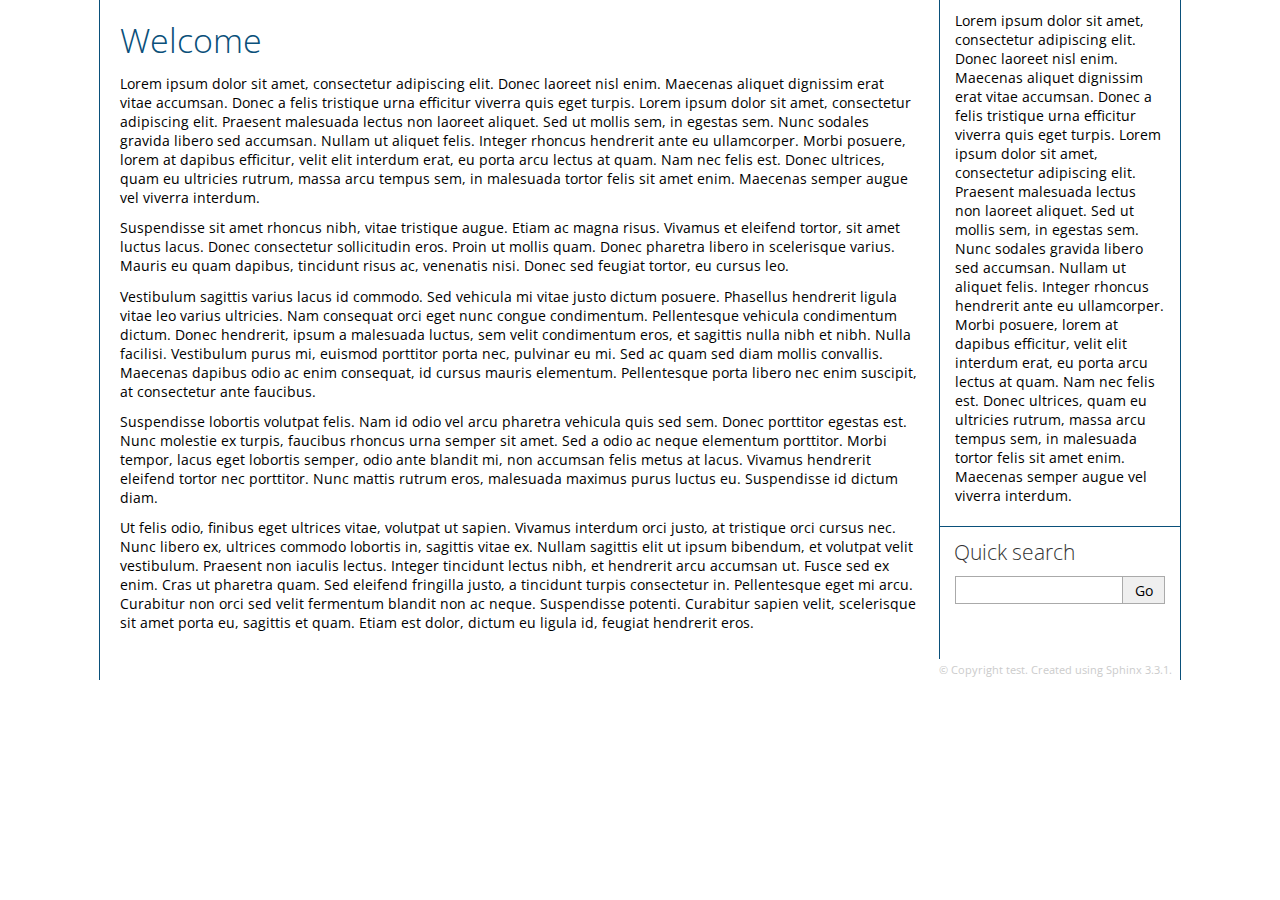
<file: docs/_build/html/index.html>
<!DOCTYPE html>

<html>
  <head>
    <meta charset="utf-8" />
    <meta name="viewport" content="width=device-width, initial-scale=1.0" />
    <title>Overview &#8212; test 1.0 documentation</title>
    <link rel="stylesheet" href="_static/pygments.css" type="text/css" />
    <link rel="stylesheet" href="_static/sphinx13b.css" type="text/css" />
    <script id="documentation_options" data-url_root="./" src="_static/documentation_options.js"></script>
    <script src="_static/jquery.js"></script>
    <script src="_static/underscore.js"></script>
    <script src="_static/doctools.js"></script>
    <script src="_static/language_data.js"></script>
    <link rel="index" title="Index" href="genindex.html" />
    <link rel="search" title="Search" href="search.html" />
<link href='https://fonts.googleapis.com/css?family=Open+Sans:300,400,700'
      rel='stylesheet' type='text/css' />

 



<style type="text/css">
.related { display: none; }
</style>



<script>
$(window).scroll(function() {
    var sb = $('.sphinxsidebarwrapper');
    var win = $(window);
    var sbh = sb.height();
    var offset = $('.sphinxsidebar').position()['top'];
    var wintop = win.scrollTop();
    var winbot = wintop + win.innerHeight();
    var curtop = sb.position()['top'];
    var curbot = curtop + sbh;
    if (sbh < win.innerHeight()) {
        sb.css('top', $u.min([$u.max([0, wintop - offset - 10]),
        $(document).height() - sbh - 200]));
    } else {
        if (curtop > wintop && curbot > winbot) {
            sb.css('top', $u.max([wintop - offset - 10, 0]));
        } else if (curtop < wintop && curbot < winbot) {
            sb.css('top', $u.min([winbot - sbh - offset - 20,
            $(document).height() - sbh - 200]));
        }
    }
});
</script>

  </head><body>
    <div class="related" role="navigation" aria-label="related navigation">
      <h3>Navigation</h3>
      <ul>
        <li class="right" style="margin-right: 10px">
          <a href="genindex.html" title="General Index"
             accesskey="I">index</a></li>
    <li><a href="#">Home</a>&#160;|</li>
    <li><a href="contents.html">Documentation</a> &#187;</li>

        <li class="nav-item nav-item-this"><a href="">Overview</a></li> 
      </ul>
    </div>
      <div class="sphinxsidebar" role="navigation" aria-label="main navigation">
        <div class="sphinxsidebarwrapper"><p>
Lorem ipsum dolor sit amet, consectetur adipiscing elit. Donec laoreet nisl enim. Maecenas aliquet dignissim erat vitae accumsan. Donec a felis tristique urna efficitur viverra quis eget turpis. Lorem ipsum dolor sit amet, consectetur adipiscing elit. Praesent malesuada lectus non laoreet aliquet. Sed ut mollis sem, in egestas sem. Nunc sodales gravida libero sed accumsan. Nullam ut aliquet felis. Integer rhoncus hendrerit ante eu ullamcorper. Morbi posuere, lorem at dapibus efficitur, velit elit interdum erat, eu porta arcu lectus at quam. Nam nec felis est. Donec ultrices, quam eu ultricies rutrum, massa arcu tempus sem, in malesuada tortor felis sit amet enim. Maecenas semper augue vel viverra interdum.
</p>
<div id="searchbox" style="display: none" role="search">
  <h3 id="searchlabel">Quick search</h3>
    <div class="searchformwrapper">
    <form class="search" action="search.html" method="get">
      <input type="text" name="q" aria-labelledby="searchlabel" />
      <input type="submit" value="Go" />
    </form>
    </div>
</div>
<script>$('#searchbox').show(0);</script>
        </div>
      </div>

    <div class="document">
      <div class="documentwrapper">
        <div class="bodywrapper">
          <div class="body" role="main">
            
  <h1>Welcome</h1>

<p>
Lorem ipsum dolor sit amet, consectetur adipiscing elit. Donec laoreet nisl enim. Maecenas aliquet dignissim erat vitae accumsan. Donec a felis tristique urna efficitur viverra quis eget turpis. Lorem ipsum dolor sit amet, consectetur adipiscing elit. Praesent malesuada lectus non laoreet aliquet. Sed ut mollis sem, in egestas sem. Nunc sodales gravida libero sed accumsan. Nullam ut aliquet felis. Integer rhoncus hendrerit ante eu ullamcorper. Morbi posuere, lorem at dapibus efficitur, velit elit interdum erat, eu porta arcu lectus at quam. Nam nec felis est. Donec ultrices, quam eu ultricies rutrum, massa arcu tempus sem, in malesuada tortor felis sit amet enim. Maecenas semper augue vel viverra interdum.
</p>

<p>
Suspendisse sit amet rhoncus nibh, vitae tristique augue. Etiam ac magna risus. Vivamus et eleifend tortor, sit amet luctus lacus. Donec consectetur sollicitudin eros. Proin ut mollis quam. Donec pharetra libero in scelerisque varius. Mauris eu quam dapibus, tincidunt risus ac, venenatis nisi. Donec sed feugiat tortor, eu cursus leo.
</p>

<p>
Vestibulum sagittis varius lacus id commodo. Sed vehicula mi vitae justo dictum posuere. Phasellus hendrerit ligula vitae leo varius ultricies. Nam consequat orci eget nunc congue condimentum. Pellentesque vehicula condimentum dictum. Donec hendrerit, ipsum a malesuada luctus, sem velit condimentum eros, et sagittis nulla nibh et nibh. Nulla facilisi. Vestibulum purus mi, euismod porttitor porta nec, pulvinar eu mi. Sed ac quam sed diam mollis convallis. Maecenas dapibus odio ac enim consequat, id cursus mauris elementum. Pellentesque porta libero nec enim suscipit, at consectetur ante faucibus.
</p>

<p>
Suspendisse lobortis volutpat felis. Nam id odio vel arcu pharetra vehicula quis sed sem. Donec porttitor egestas est. Nunc molestie ex turpis, faucibus rhoncus urna semper sit amet. Sed a odio ac neque elementum porttitor. Morbi tempor, lacus eget lobortis semper, odio ante blandit mi, non accumsan felis metus at lacus. Vivamus hendrerit eleifend tortor nec porttitor. Nunc mattis rutrum eros, malesuada maximus purus luctus eu. Suspendisse id dictum diam.
</p>

<p>
Ut felis odio, finibus eget ultrices vitae, volutpat ut sapien. Vivamus interdum orci justo, at tristique orci cursus nec. Nunc libero ex, ultrices commodo lobortis in, sagittis vitae ex. Nullam sagittis elit ut ipsum bibendum, et volutpat velit vestibulum. Praesent non iaculis lectus. Integer tincidunt lectus nibh, et hendrerit arcu accumsan ut. Fusce sed ex enim. Cras ut pharetra quam. Sed eleifend fringilla justo, a tincidunt turpis consectetur in. Pellentesque eget mi arcu. Curabitur non orci sed velit fermentum blandit non ac neque. Suspendisse potenti. Curabitur sapien velit, scelerisque sit amet porta eu, sagittis et quam. Etiam est dolor, dictum eu ligula id, feugiat hendrerit eros.
</p>


            <div class="clearer"></div>
          </div>
        </div>
      </div>
      <div class="clearer"></div>
    </div>
    <div class="related" role="navigation" aria-label="related navigation">
      <h3>Navigation</h3>
      <ul>
        <li class="right" style="margin-right: 10px">
          <a href="genindex.html" title="General Index"
             >index</a></li>
    <li><a href="#">Home</a>&#160;|</li>
    <li><a href="contents.html">Documentation</a> &#187;</li>

        <li class="nav-item nav-item-this"><a href="">Overview</a></li> 
      </ul>
    </div>
    <div class="footer" role="contentinfo">
        &#169; Copyright test.
      Created using <a href="https://www.sphinx-doc.org/">Sphinx</a> 3.3.1.
    </div>
  </body>
</html>
</file>
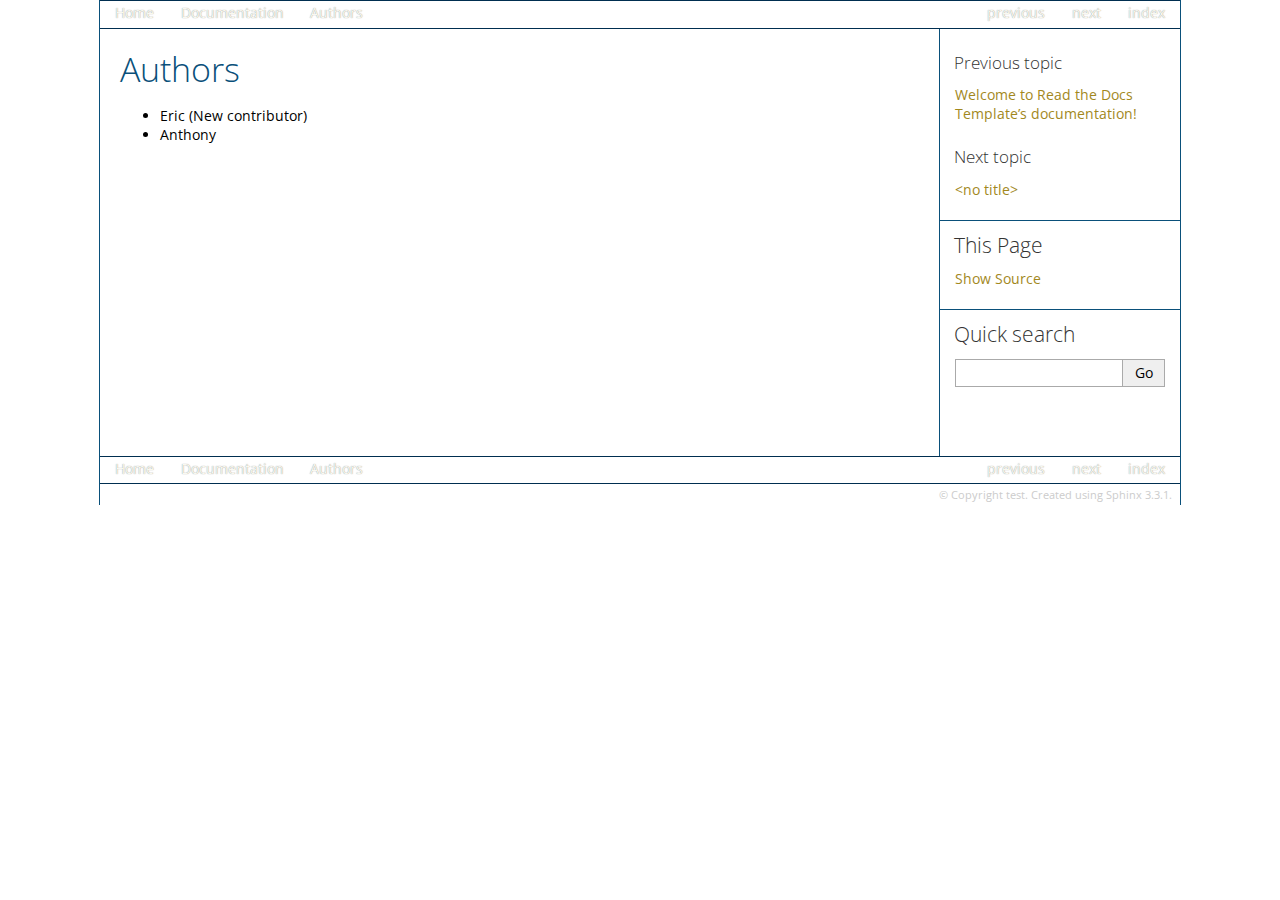
<file: docs/_build/html/authors.html>
<!DOCTYPE html>

<html>
  <head>
    <meta charset="utf-8" />
    <meta name="viewport" content="width=device-width, initial-scale=1.0" />
    <title>Authors &#8212; test 1.0 documentation</title>
    <link rel="stylesheet" href="_static/pygments.css" type="text/css" />
    <link rel="stylesheet" href="_static/sphinx13b.css" type="text/css" />
    <script id="documentation_options" data-url_root="./" src="_static/documentation_options.js"></script>
    <script src="_static/jquery.js"></script>
    <script src="_static/underscore.js"></script>
    <script src="_static/doctools.js"></script>
    <script src="_static/language_data.js"></script>
    <link rel="index" title="Index" href="genindex.html" />
    <link rel="search" title="Search" href="search.html" />
    <link rel="next" title="&lt;no title&gt;" href="contributing.html" />
    <link rel="prev" title="Welcome to Read the Docs Template’s documentation!" href="contents.html" />
<link href='https://fonts.googleapis.com/css?family=Open+Sans:300,400,700'
      rel='stylesheet' type='text/css' />

 





<script>
$(window).scroll(function() {
    var sb = $('.sphinxsidebarwrapper');
    var win = $(window);
    var sbh = sb.height();
    var offset = $('.sphinxsidebar').position()['top'];
    var wintop = win.scrollTop();
    var winbot = wintop + win.innerHeight();
    var curtop = sb.position()['top'];
    var curbot = curtop + sbh;
    if (sbh < win.innerHeight()) {
        sb.css('top', $u.min([$u.max([0, wintop - offset - 10]),
        $(document).height() - sbh - 200]));
    } else {
        if (curtop > wintop && curbot > winbot) {
            sb.css('top', $u.max([wintop - offset - 10, 0]));
        } else if (curtop < wintop && curbot < winbot) {
            sb.css('top', $u.min([winbot - sbh - offset - 20,
            $(document).height() - sbh - 200]));
        }
    }
});
</script>

  </head><body>
    <div class="related" role="navigation" aria-label="related navigation">
      <h3>Navigation</h3>
      <ul>
        <li class="right" style="margin-right: 10px">
          <a href="genindex.html" title="General Index"
             accesskey="I">index</a></li>
        <li class="right" >
          <a href="contributing.html" title="&lt;no title&gt;"
             accesskey="N">next</a> |</li>
        <li class="right" >
          <a href="contents.html" title="Welcome to Read the Docs Template’s documentation!"
             accesskey="P">previous</a> |</li>
    <li><a href="index.html">Home</a>&#160;|</li>
    <li><a href="contents.html">Documentation</a> &#187;</li>

        <li class="nav-item nav-item-this"><a href="">Authors</a></li> 
      </ul>
    </div>
      <div class="sphinxsidebar" role="navigation" aria-label="main navigation">
        <div class="sphinxsidebarwrapper">
  <h4>Previous topic</h4>
  <p class="topless"><a href="contents.html"
                        title="previous chapter">Welcome to Read the Docs Template’s documentation!</a></p>
  <h4>Next topic</h4>
  <p class="topless"><a href="contributing.html"
                        title="next chapter">&lt;no title&gt;</a></p>
  <div role="note" aria-label="source link">
    <h3>This Page</h3>
    <ul class="this-page-menu">
      <li><a href="_sources/authors.rst.txt"
            rel="nofollow">Show Source</a></li>
    </ul>
   </div>
<div id="searchbox" style="display: none" role="search">
  <h3 id="searchlabel">Quick search</h3>
    <div class="searchformwrapper">
    <form class="search" action="search.html" method="get">
      <input type="text" name="q" aria-labelledby="searchlabel" />
      <input type="submit" value="Go" />
    </form>
    </div>
</div>
<script>$('#searchbox').show(0);</script>
        </div>
      </div>

    <div class="document">
      <div class="documentwrapper">
        <div class="bodywrapper">
          <div class="body" role="main">
            
  <div class="section" id="authors">
<h1>Authors<a class="headerlink" href="#authors" title="Permalink to this headline">¶</a></h1>
<ul class="simple">
<li><p>Eric (New contributor)</p></li>
<li><p>Anthony</p></li>
</ul>
</div>


            <div class="clearer"></div>
          </div>
        </div>
      </div>
      <div class="clearer"></div>
    </div>
    <div class="related" role="navigation" aria-label="related navigation">
      <h3>Navigation</h3>
      <ul>
        <li class="right" style="margin-right: 10px">
          <a href="genindex.html" title="General Index"
             >index</a></li>
        <li class="right" >
          <a href="contributing.html" title="&lt;no title&gt;"
             >next</a> |</li>
        <li class="right" >
          <a href="contents.html" title="Welcome to Read the Docs Template’s documentation!"
             >previous</a> |</li>
    <li><a href="index.html">Home</a>&#160;|</li>
    <li><a href="contents.html">Documentation</a> &#187;</li>

        <li class="nav-item nav-item-this"><a href="">Authors</a></li> 
      </ul>
    </div>
    <div class="footer" role="contentinfo">
        &#169; Copyright test.
      Created using <a href="https://www.sphinx-doc.org/">Sphinx</a> 3.3.1.
    </div>
  </body>
</html>
</file>
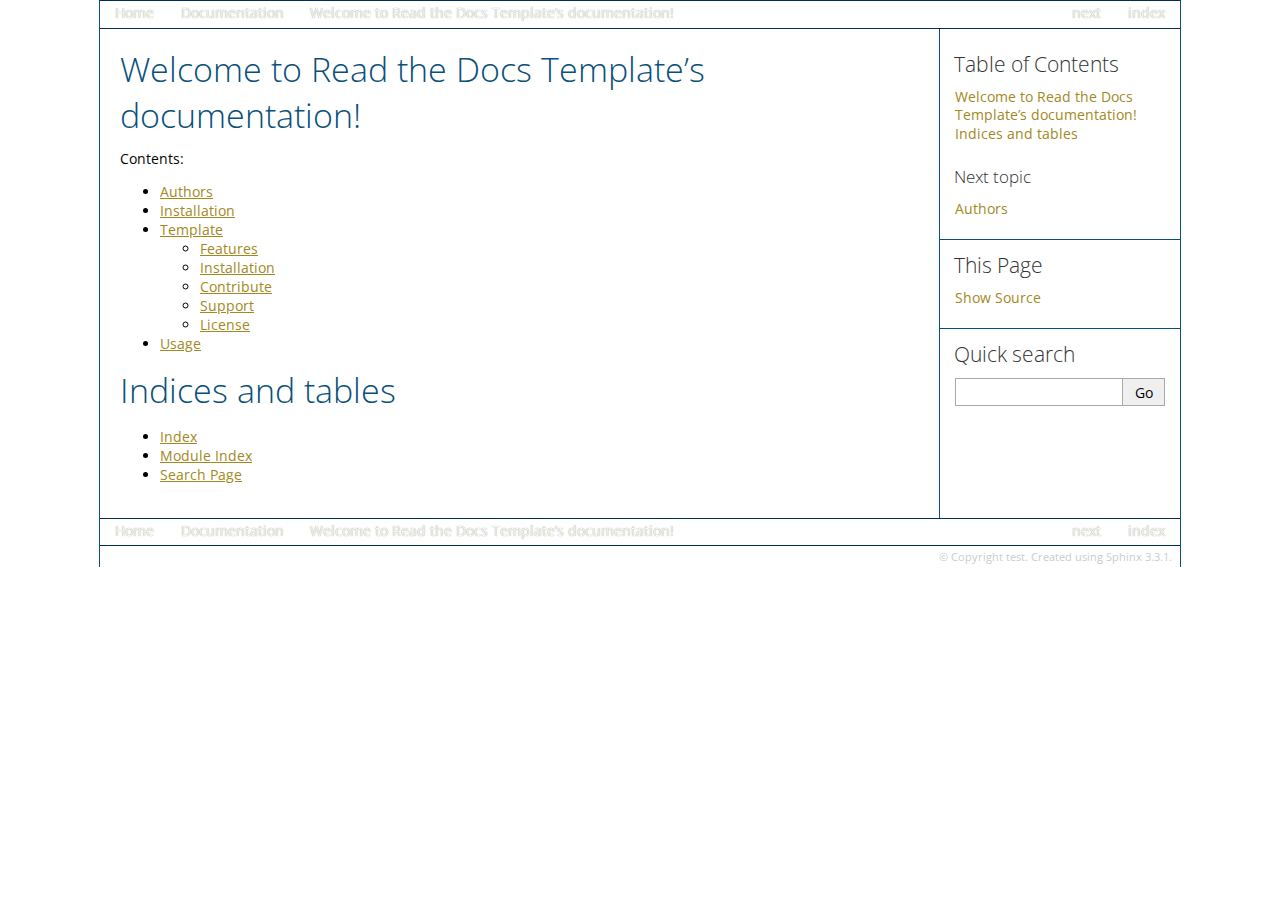
<file: docs/_build/html/contents.html>
<!DOCTYPE html>

<html>
  <head>
    <meta charset="utf-8" />
    <meta name="viewport" content="width=device-width, initial-scale=1.0" />
    <title>Welcome to Read the Docs Template’s documentation! &#8212; test 1.0 documentation</title>
    <link rel="stylesheet" href="_static/pygments.css" type="text/css" />
    <link rel="stylesheet" href="_static/sphinx13b.css" type="text/css" />
    <script id="documentation_options" data-url_root="./" src="_static/documentation_options.js"></script>
    <script src="_static/jquery.js"></script>
    <script src="_static/underscore.js"></script>
    <script src="_static/doctools.js"></script>
    <script src="_static/language_data.js"></script>
    <link rel="index" title="Index" href="genindex.html" />
    <link rel="search" title="Search" href="search.html" />
    <link rel="next" title="Authors" href="authors.html" />
<link href='https://fonts.googleapis.com/css?family=Open+Sans:300,400,700'
      rel='stylesheet' type='text/css' />

 





<script>
$(window).scroll(function() {
    var sb = $('.sphinxsidebarwrapper');
    var win = $(window);
    var sbh = sb.height();
    var offset = $('.sphinxsidebar').position()['top'];
    var wintop = win.scrollTop();
    var winbot = wintop + win.innerHeight();
    var curtop = sb.position()['top'];
    var curbot = curtop + sbh;
    if (sbh < win.innerHeight()) {
        sb.css('top', $u.min([$u.max([0, wintop - offset - 10]),
        $(document).height() - sbh - 200]));
    } else {
        if (curtop > wintop && curbot > winbot) {
            sb.css('top', $u.max([wintop - offset - 10, 0]));
        } else if (curtop < wintop && curbot < winbot) {
            sb.css('top', $u.min([winbot - sbh - offset - 20,
            $(document).height() - sbh - 200]));
        }
    }
});
</script>

  </head><body>
    <div class="related" role="navigation" aria-label="related navigation">
      <h3>Navigation</h3>
      <ul>
        <li class="right" style="margin-right: 10px">
          <a href="genindex.html" title="General Index"
             accesskey="I">index</a></li>
        <li class="right" >
          <a href="authors.html" title="Authors"
             accesskey="N">next</a> |</li>
    <li><a href="index.html">Home</a>&#160;|</li>
    <li><a href="#">Documentation</a> &#187;</li>

        <li class="nav-item nav-item-this"><a href="">Welcome to Read the Docs Template’s documentation!</a></li> 
      </ul>
    </div>
      <div class="sphinxsidebar" role="navigation" aria-label="main navigation">
        <div class="sphinxsidebarwrapper">
  <h3><a href="#">Table of Contents</a></h3>
  <ul>
<li><a class="reference internal" href="#">Welcome to Read the Docs Template’s documentation!</a></li>
<li><a class="reference internal" href="#indices-and-tables">Indices and tables</a></li>
</ul>

  <h4>Next topic</h4>
  <p class="topless"><a href="authors.html"
                        title="next chapter">Authors</a></p>
  <div role="note" aria-label="source link">
    <h3>This Page</h3>
    <ul class="this-page-menu">
      <li><a href="_sources/contents.rst.txt"
            rel="nofollow">Show Source</a></li>
    </ul>
   </div>
<div id="searchbox" style="display: none" role="search">
  <h3 id="searchlabel">Quick search</h3>
    <div class="searchformwrapper">
    <form class="search" action="search.html" method="get">
      <input type="text" name="q" aria-labelledby="searchlabel" />
      <input type="submit" value="Go" />
    </form>
    </div>
</div>
<script>$('#searchbox').show(0);</script>
        </div>
      </div>

    <div class="document">
      <div class="documentwrapper">
        <div class="bodywrapper">
          <div class="body" role="main">
            
  <div class="section" id="welcome-to-read-the-docs-template-s-documentation">
<h1>Welcome to Read the Docs Template’s documentation!<a class="headerlink" href="#welcome-to-read-the-docs-template-s-documentation" title="Permalink to this headline">¶</a></h1>
<p>Contents:</p>
<div class="toctree-wrapper compound">
<ul>
<li class="toctree-l1"><a class="reference internal" href="authors.html">Authors</a></li>
<li class="toctree-l1"><a class="reference internal" href="installation.html">Installation</a></li>
<li class="toctree-l1"><a class="reference internal" href="readme.html">Template</a><ul>
<li class="toctree-l2"><a class="reference internal" href="readme.html#features">Features</a></li>
<li class="toctree-l2"><a class="reference internal" href="readme.html#installation">Installation</a></li>
<li class="toctree-l2"><a class="reference internal" href="readme.html#contribute">Contribute</a></li>
<li class="toctree-l2"><a class="reference internal" href="readme.html#support">Support</a></li>
<li class="toctree-l2"><a class="reference internal" href="readme.html#license">License</a></li>
</ul>
</li>
<li class="toctree-l1"><a class="reference internal" href="usage.html">Usage</a></li>
</ul>
</div>
</div>
<div class="section" id="indices-and-tables">
<h1>Indices and tables<a class="headerlink" href="#indices-and-tables" title="Permalink to this headline">¶</a></h1>
<ul class="simple">
<li><p><a class="reference internal" href="genindex.html"><span class="std std-ref">Index</span></a></p></li>
<li><p><a class="reference internal" href="py-modindex.html"><span class="std std-ref">Module Index</span></a></p></li>
<li><p><a class="reference internal" href="search.html"><span class="std std-ref">Search Page</span></a></p></li>
</ul>
</div>


            <div class="clearer"></div>
          </div>
        </div>
      </div>
      <div class="clearer"></div>
    </div>
    <div class="related" role="navigation" aria-label="related navigation">
      <h3>Navigation</h3>
      <ul>
        <li class="right" style="margin-right: 10px">
          <a href="genindex.html" title="General Index"
             >index</a></li>
        <li class="right" >
          <a href="authors.html" title="Authors"
             >next</a> |</li>
    <li><a href="index.html">Home</a>&#160;|</li>
    <li><a href="#">Documentation</a> &#187;</li>

        <li class="nav-item nav-item-this"><a href="">Welcome to Read the Docs Template’s documentation!</a></li> 
      </ul>
    </div>
    <div class="footer" role="contentinfo">
        &#169; Copyright test.
      Created using <a href="https://www.sphinx-doc.org/">Sphinx</a> 3.3.1.
    </div>
  </body>
</html>
</file>
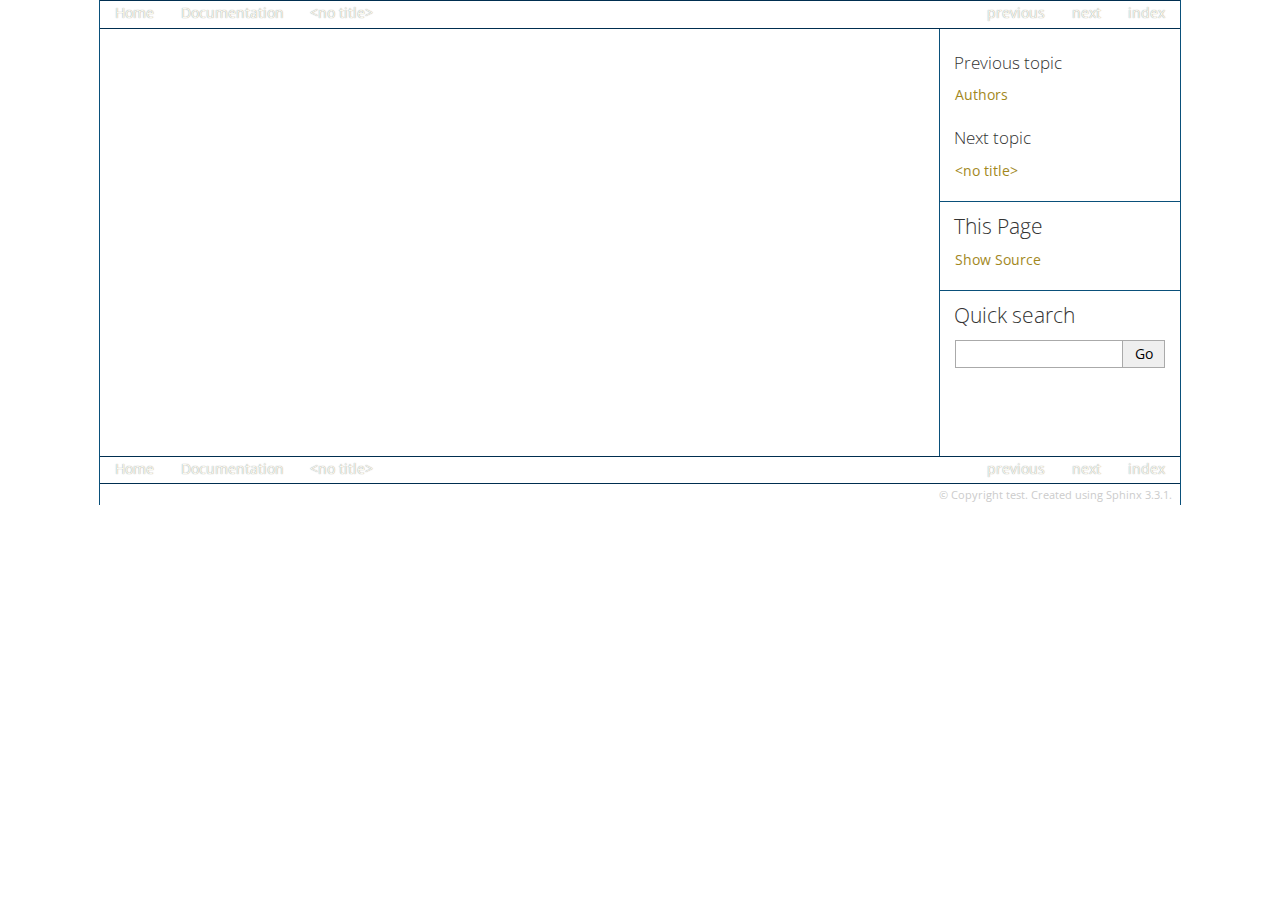
<file: docs/_build/html/contributing.html>
<!DOCTYPE html>

<html>
  <head>
    <meta charset="utf-8" />
    <meta name="viewport" content="width=device-width, initial-scale=1.0" />
    <title>&lt;no title&gt; &#8212; test 1.0 documentation</title>
    <link rel="stylesheet" href="_static/pygments.css" type="text/css" />
    <link rel="stylesheet" href="_static/sphinx13b.css" type="text/css" />
    <script id="documentation_options" data-url_root="./" src="_static/documentation_options.js"></script>
    <script src="_static/jquery.js"></script>
    <script src="_static/underscore.js"></script>
    <script src="_static/doctools.js"></script>
    <script src="_static/language_data.js"></script>
    <link rel="index" title="Index" href="genindex.html" />
    <link rel="search" title="Search" href="search.html" />
    <link rel="next" title="&lt;no title&gt;" href="history.html" />
    <link rel="prev" title="Authors" href="authors.html" />
<link href='https://fonts.googleapis.com/css?family=Open+Sans:300,400,700'
      rel='stylesheet' type='text/css' />

 





<script>
$(window).scroll(function() {
    var sb = $('.sphinxsidebarwrapper');
    var win = $(window);
    var sbh = sb.height();
    var offset = $('.sphinxsidebar').position()['top'];
    var wintop = win.scrollTop();
    var winbot = wintop + win.innerHeight();
    var curtop = sb.position()['top'];
    var curbot = curtop + sbh;
    if (sbh < win.innerHeight()) {
        sb.css('top', $u.min([$u.max([0, wintop - offset - 10]),
        $(document).height() - sbh - 200]));
    } else {
        if (curtop > wintop && curbot > winbot) {
            sb.css('top', $u.max([wintop - offset - 10, 0]));
        } else if (curtop < wintop && curbot < winbot) {
            sb.css('top', $u.min([winbot - sbh - offset - 20,
            $(document).height() - sbh - 200]));
        }
    }
});
</script>

  </head><body>
    <div class="related" role="navigation" aria-label="related navigation">
      <h3>Navigation</h3>
      <ul>
        <li class="right" style="margin-right: 10px">
          <a href="genindex.html" title="General Index"
             accesskey="I">index</a></li>
        <li class="right" >
          <a href="history.html" title="&lt;no title&gt;"
             accesskey="N">next</a> |</li>
        <li class="right" >
          <a href="authors.html" title="Authors"
             accesskey="P">previous</a> |</li>
    <li><a href="index.html">Home</a>&#160;|</li>
    <li><a href="contents.html">Documentation</a> &#187;</li>

        <li class="nav-item nav-item-this"><a href="">&lt;no title&gt;</a></li> 
      </ul>
    </div>
      <div class="sphinxsidebar" role="navigation" aria-label="main navigation">
        <div class="sphinxsidebarwrapper">
  <h4>Previous topic</h4>
  <p class="topless"><a href="authors.html"
                        title="previous chapter">Authors</a></p>
  <h4>Next topic</h4>
  <p class="topless"><a href="history.html"
                        title="next chapter">&lt;no title&gt;</a></p>
  <div role="note" aria-label="source link">
    <h3>This Page</h3>
    <ul class="this-page-menu">
      <li><a href="_sources/contributing.rst.txt"
            rel="nofollow">Show Source</a></li>
    </ul>
   </div>
<div id="searchbox" style="display: none" role="search">
  <h3 id="searchlabel">Quick search</h3>
    <div class="searchformwrapper">
    <form class="search" action="search.html" method="get">
      <input type="text" name="q" aria-labelledby="searchlabel" />
      <input type="submit" value="Go" />
    </form>
    </div>
</div>
<script>$('#searchbox').show(0);</script>
        </div>
      </div>

    <div class="document">
      <div class="documentwrapper">
        <div class="bodywrapper">
          <div class="body" role="main">
            
  

            <div class="clearer"></div>
          </div>
        </div>
      </div>
      <div class="clearer"></div>
    </div>
    <div class="related" role="navigation" aria-label="related navigation">
      <h3>Navigation</h3>
      <ul>
        <li class="right" style="margin-right: 10px">
          <a href="genindex.html" title="General Index"
             >index</a></li>
        <li class="right" >
          <a href="history.html" title="&lt;no title&gt;"
             >next</a> |</li>
        <li class="right" >
          <a href="authors.html" title="Authors"
             >previous</a> |</li>
    <li><a href="index.html">Home</a>&#160;|</li>
    <li><a href="contents.html">Documentation</a> &#187;</li>

        <li class="nav-item nav-item-this"><a href="">&lt;no title&gt;</a></li> 
      </ul>
    </div>
    <div class="footer" role="contentinfo">
        &#169; Copyright test.
      Created using <a href="https://www.sphinx-doc.org/">Sphinx</a> 3.3.1.
    </div>
  </body>
</html>
</file>
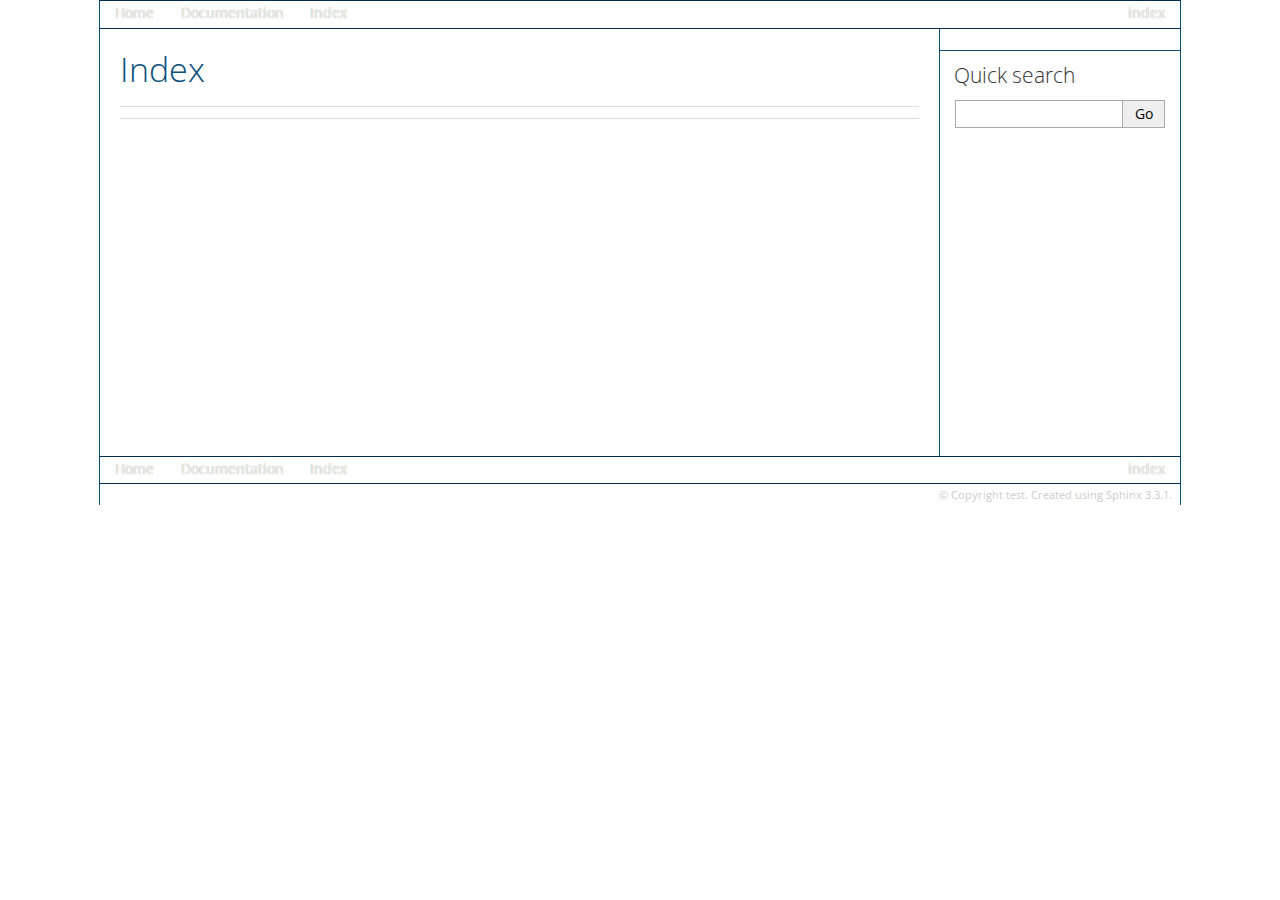
<file: docs/_build/html/genindex.html>
<!DOCTYPE html>

<html>
  <head>
    <meta charset="utf-8" />
    <meta name="viewport" content="width=device-width, initial-scale=1.0" />
    <title>Index &#8212; test 1.0 documentation</title>
    <link rel="stylesheet" href="_static/pygments.css" type="text/css" />
    <link rel="stylesheet" href="_static/sphinx13b.css" type="text/css" />
    <script id="documentation_options" data-url_root="./" src="_static/documentation_options.js"></script>
    <script src="_static/jquery.js"></script>
    <script src="_static/underscore.js"></script>
    <script src="_static/doctools.js"></script>
    <script src="_static/language_data.js"></script>
    <link rel="index" title="Index" href="#" />
    <link rel="search" title="Search" href="search.html" />
<link href='https://fonts.googleapis.com/css?family=Open+Sans:300,400,700'
      rel='stylesheet' type='text/css' />

 





<script>
$(window).scroll(function() {
    var sb = $('.sphinxsidebarwrapper');
    var win = $(window);
    var sbh = sb.height();
    var offset = $('.sphinxsidebar').position()['top'];
    var wintop = win.scrollTop();
    var winbot = wintop + win.innerHeight();
    var curtop = sb.position()['top'];
    var curbot = curtop + sbh;
    if (sbh < win.innerHeight()) {
        sb.css('top', $u.min([$u.max([0, wintop - offset - 10]),
        $(document).height() - sbh - 200]));
    } else {
        if (curtop > wintop && curbot > winbot) {
            sb.css('top', $u.max([wintop - offset - 10, 0]));
        } else if (curtop < wintop && curbot < winbot) {
            sb.css('top', $u.min([winbot - sbh - offset - 20,
            $(document).height() - sbh - 200]));
        }
    }
});
</script>

  </head><body>
    <div class="related" role="navigation" aria-label="related navigation">
      <h3>Navigation</h3>
      <ul>
        <li class="right" style="margin-right: 10px">
          <a href="#" title="General Index"
             accesskey="I">index</a></li>
    <li><a href="index.html">Home</a>&#160;|</li>
    <li><a href="contents.html">Documentation</a> &#187;</li>

        <li class="nav-item nav-item-this"><a href="">Index</a></li> 
      </ul>
    </div>
      <div class="sphinxsidebar" role="navigation" aria-label="main navigation">
        <div class="sphinxsidebarwrapper">
<div id="searchbox" style="display: none" role="search">
  <h3 id="searchlabel">Quick search</h3>
    <div class="searchformwrapper">
    <form class="search" action="search.html" method="get">
      <input type="text" name="q" aria-labelledby="searchlabel" />
      <input type="submit" value="Go" />
    </form>
    </div>
</div>
<script>$('#searchbox').show(0);</script>
        </div>
      </div>

    <div class="document">
      <div class="documentwrapper">
        <div class="bodywrapper">
          <div class="body" role="main">
            

<h1 id="index">Index</h1>

<div class="genindex-jumpbox">
 
</div>


            <div class="clearer"></div>
          </div>
        </div>
      </div>
      <div class="clearer"></div>
    </div>
    <div class="related" role="navigation" aria-label="related navigation">
      <h3>Navigation</h3>
      <ul>
        <li class="right" style="margin-right: 10px">
          <a href="#" title="General Index"
             >index</a></li>
    <li><a href="index.html">Home</a>&#160;|</li>
    <li><a href="contents.html">Documentation</a> &#187;</li>

        <li class="nav-item nav-item-this"><a href="">Index</a></li> 
      </ul>
    </div>
    <div class="footer" role="contentinfo">
        &#169; Copyright test.
      Created using <a href="https://www.sphinx-doc.org/">Sphinx</a> 3.3.1.
    </div>
  </body>
</html>
</file>
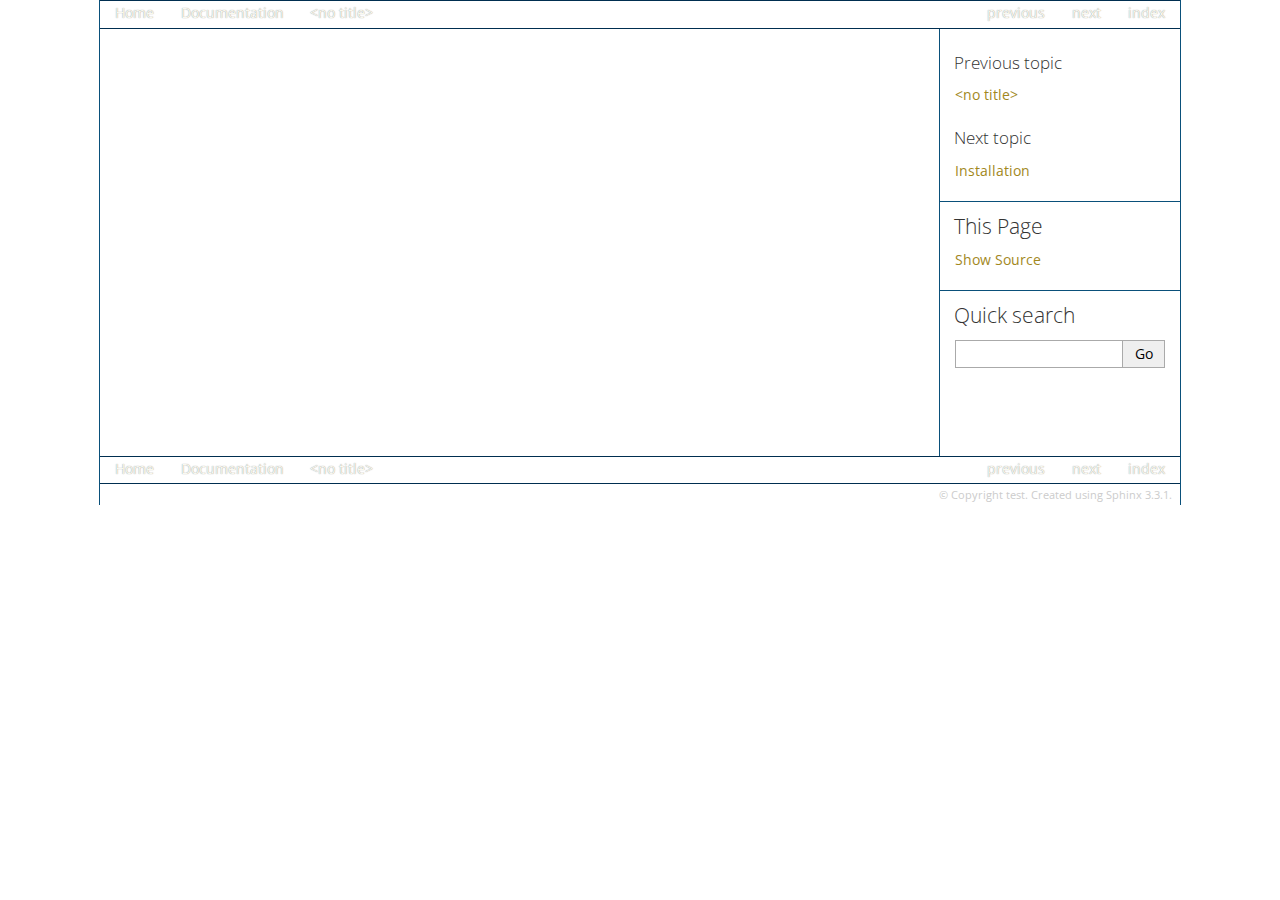
<file: docs/_build/html/history.html>
<!DOCTYPE html>

<html>
  <head>
    <meta charset="utf-8" />
    <meta name="viewport" content="width=device-width, initial-scale=1.0" />
    <title>&lt;no title&gt; &#8212; test 1.0 documentation</title>
    <link rel="stylesheet" href="_static/pygments.css" type="text/css" />
    <link rel="stylesheet" href="_static/sphinx13b.css" type="text/css" />
    <script id="documentation_options" data-url_root="./" src="_static/documentation_options.js"></script>
    <script src="_static/jquery.js"></script>
    <script src="_static/underscore.js"></script>
    <script src="_static/doctools.js"></script>
    <script src="_static/language_data.js"></script>
    <link rel="index" title="Index" href="genindex.html" />
    <link rel="search" title="Search" href="search.html" />
    <link rel="next" title="Installation" href="installation.html" />
    <link rel="prev" title="&lt;no title&gt;" href="contributing.html" />
<link href='https://fonts.googleapis.com/css?family=Open+Sans:300,400,700'
      rel='stylesheet' type='text/css' />

 





<script>
$(window).scroll(function() {
    var sb = $('.sphinxsidebarwrapper');
    var win = $(window);
    var sbh = sb.height();
    var offset = $('.sphinxsidebar').position()['top'];
    var wintop = win.scrollTop();
    var winbot = wintop + win.innerHeight();
    var curtop = sb.position()['top'];
    var curbot = curtop + sbh;
    if (sbh < win.innerHeight()) {
        sb.css('top', $u.min([$u.max([0, wintop - offset - 10]),
        $(document).height() - sbh - 200]));
    } else {
        if (curtop > wintop && curbot > winbot) {
            sb.css('top', $u.max([wintop - offset - 10, 0]));
        } else if (curtop < wintop && curbot < winbot) {
            sb.css('top', $u.min([winbot - sbh - offset - 20,
            $(document).height() - sbh - 200]));
        }
    }
});
</script>

  </head><body>
    <div class="related" role="navigation" aria-label="related navigation">
      <h3>Navigation</h3>
      <ul>
        <li class="right" style="margin-right: 10px">
          <a href="genindex.html" title="General Index"
             accesskey="I">index</a></li>
        <li class="right" >
          <a href="installation.html" title="Installation"
             accesskey="N">next</a> |</li>
        <li class="right" >
          <a href="contributing.html" title="&lt;no title&gt;"
             accesskey="P">previous</a> |</li>
    <li><a href="index.html">Home</a>&#160;|</li>
    <li><a href="contents.html">Documentation</a> &#187;</li>

        <li class="nav-item nav-item-this"><a href="">&lt;no title&gt;</a></li> 
      </ul>
    </div>
      <div class="sphinxsidebar" role="navigation" aria-label="main navigation">
        <div class="sphinxsidebarwrapper">
  <h4>Previous topic</h4>
  <p class="topless"><a href="contributing.html"
                        title="previous chapter">&lt;no title&gt;</a></p>
  <h4>Next topic</h4>
  <p class="topless"><a href="installation.html"
                        title="next chapter">Installation</a></p>
  <div role="note" aria-label="source link">
    <h3>This Page</h3>
    <ul class="this-page-menu">
      <li><a href="_sources/history.rst.txt"
            rel="nofollow">Show Source</a></li>
    </ul>
   </div>
<div id="searchbox" style="display: none" role="search">
  <h3 id="searchlabel">Quick search</h3>
    <div class="searchformwrapper">
    <form class="search" action="search.html" method="get">
      <input type="text" name="q" aria-labelledby="searchlabel" />
      <input type="submit" value="Go" />
    </form>
    </div>
</div>
<script>$('#searchbox').show(0);</script>
        </div>
      </div>

    <div class="document">
      <div class="documentwrapper">
        <div class="bodywrapper">
          <div class="body" role="main">
            
  

            <div class="clearer"></div>
          </div>
        </div>
      </div>
      <div class="clearer"></div>
    </div>
    <div class="related" role="navigation" aria-label="related navigation">
      <h3>Navigation</h3>
      <ul>
        <li class="right" style="margin-right: 10px">
          <a href="genindex.html" title="General Index"
             >index</a></li>
        <li class="right" >
          <a href="installation.html" title="Installation"
             >next</a> |</li>
        <li class="right" >
          <a href="contributing.html" title="&lt;no title&gt;"
             >previous</a> |</li>
    <li><a href="index.html">Home</a>&#160;|</li>
    <li><a href="contents.html">Documentation</a> &#187;</li>

        <li class="nav-item nav-item-this"><a href="">&lt;no title&gt;</a></li> 
      </ul>
    </div>
    <div class="footer" role="contentinfo">
        &#169; Copyright test.
      Created using <a href="https://www.sphinx-doc.org/">Sphinx</a> 3.3.1.
    </div>
  </body>
</html>
</file>
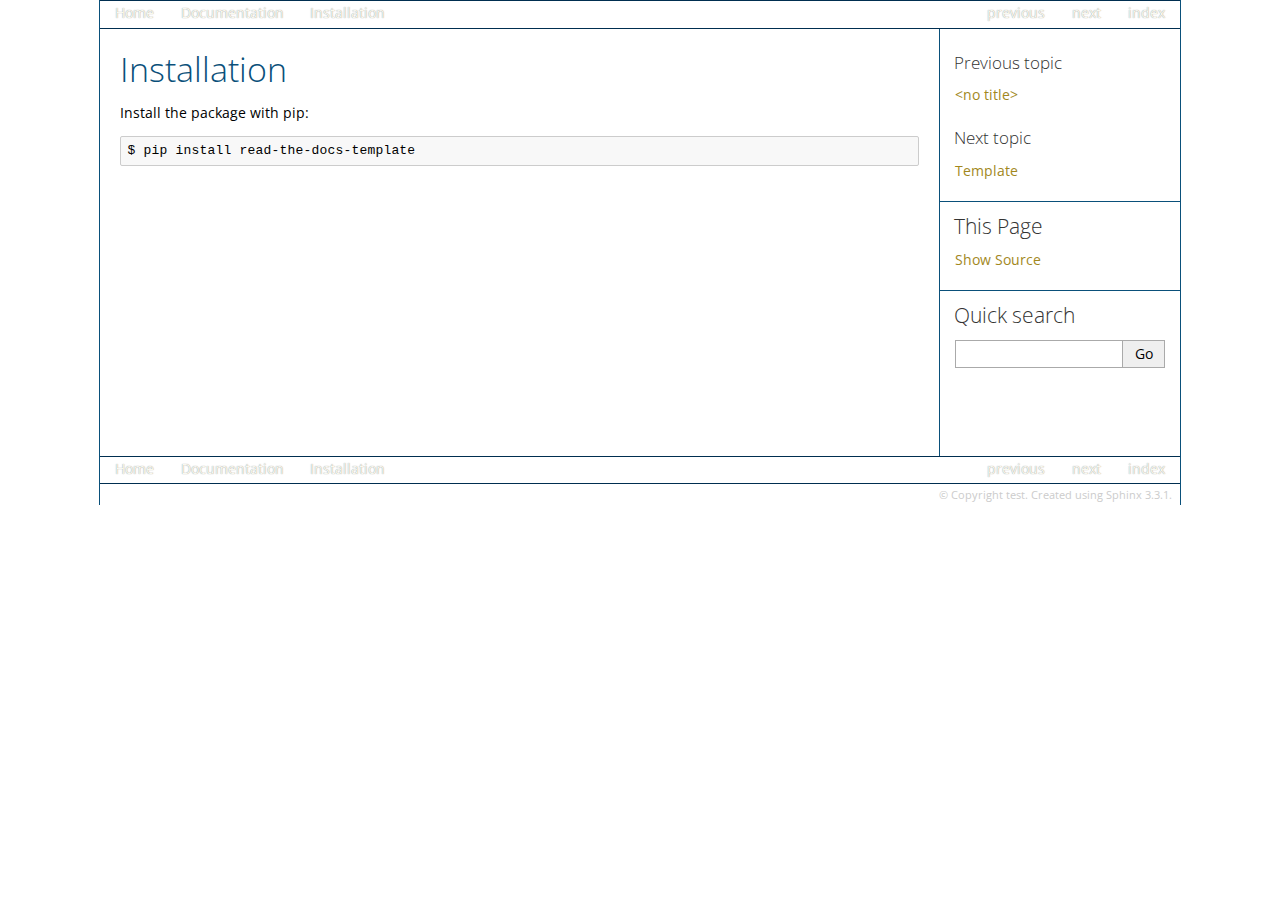
<file: docs/_build/html/installation.html>
<!DOCTYPE html>

<html>
  <head>
    <meta charset="utf-8" />
    <meta name="viewport" content="width=device-width, initial-scale=1.0" />
    <title>Installation &#8212; test 1.0 documentation</title>
    <link rel="stylesheet" href="_static/pygments.css" type="text/css" />
    <link rel="stylesheet" href="_static/sphinx13b.css" type="text/css" />
    <script id="documentation_options" data-url_root="./" src="_static/documentation_options.js"></script>
    <script src="_static/jquery.js"></script>
    <script src="_static/underscore.js"></script>
    <script src="_static/doctools.js"></script>
    <script src="_static/language_data.js"></script>
    <link rel="index" title="Index" href="genindex.html" />
    <link rel="search" title="Search" href="search.html" />
    <link rel="next" title="Template" href="readme.html" />
    <link rel="prev" title="&lt;no title&gt;" href="history.html" />
<link href='https://fonts.googleapis.com/css?family=Open+Sans:300,400,700'
      rel='stylesheet' type='text/css' />

 





<script>
$(window).scroll(function() {
    var sb = $('.sphinxsidebarwrapper');
    var win = $(window);
    var sbh = sb.height();
    var offset = $('.sphinxsidebar').position()['top'];
    var wintop = win.scrollTop();
    var winbot = wintop + win.innerHeight();
    var curtop = sb.position()['top'];
    var curbot = curtop + sbh;
    if (sbh < win.innerHeight()) {
        sb.css('top', $u.min([$u.max([0, wintop - offset - 10]),
        $(document).height() - sbh - 200]));
    } else {
        if (curtop > wintop && curbot > winbot) {
            sb.css('top', $u.max([wintop - offset - 10, 0]));
        } else if (curtop < wintop && curbot < winbot) {
            sb.css('top', $u.min([winbot - sbh - offset - 20,
            $(document).height() - sbh - 200]));
        }
    }
});
</script>

  </head><body>
    <div class="related" role="navigation" aria-label="related navigation">
      <h3>Navigation</h3>
      <ul>
        <li class="right" style="margin-right: 10px">
          <a href="genindex.html" title="General Index"
             accesskey="I">index</a></li>
        <li class="right" >
          <a href="readme.html" title="Template"
             accesskey="N">next</a> |</li>
        <li class="right" >
          <a href="history.html" title="&lt;no title&gt;"
             accesskey="P">previous</a> |</li>
    <li><a href="index.html">Home</a>&#160;|</li>
    <li><a href="contents.html">Documentation</a> &#187;</li>

        <li class="nav-item nav-item-this"><a href="">Installation</a></li> 
      </ul>
    </div>
      <div class="sphinxsidebar" role="navigation" aria-label="main navigation">
        <div class="sphinxsidebarwrapper">
  <h4>Previous topic</h4>
  <p class="topless"><a href="history.html"
                        title="previous chapter">&lt;no title&gt;</a></p>
  <h4>Next topic</h4>
  <p class="topless"><a href="readme.html"
                        title="next chapter">Template</a></p>
  <div role="note" aria-label="source link">
    <h3>This Page</h3>
    <ul class="this-page-menu">
      <li><a href="_sources/installation.rst.txt"
            rel="nofollow">Show Source</a></li>
    </ul>
   </div>
<div id="searchbox" style="display: none" role="search">
  <h3 id="searchlabel">Quick search</h3>
    <div class="searchformwrapper">
    <form class="search" action="search.html" method="get">
      <input type="text" name="q" aria-labelledby="searchlabel" />
      <input type="submit" value="Go" />
    </form>
    </div>
</div>
<script>$('#searchbox').show(0);</script>
        </div>
      </div>

    <div class="document">
      <div class="documentwrapper">
        <div class="bodywrapper">
          <div class="body" role="main">
            
  <div class="section" id="installation">
<h1>Installation<a class="headerlink" href="#installation" title="Permalink to this headline">¶</a></h1>
<p>Install the package with pip:</p>
<div class="highlight-default notranslate"><div class="highlight"><pre><span></span>$ pip install read-the-docs-template
</pre></div>
</div>
</div>


            <div class="clearer"></div>
          </div>
        </div>
      </div>
      <div class="clearer"></div>
    </div>
    <div class="related" role="navigation" aria-label="related navigation">
      <h3>Navigation</h3>
      <ul>
        <li class="right" style="margin-right: 10px">
          <a href="genindex.html" title="General Index"
             >index</a></li>
        <li class="right" >
          <a href="readme.html" title="Template"
             >next</a> |</li>
        <li class="right" >
          <a href="history.html" title="&lt;no title&gt;"
             >previous</a> |</li>
    <li><a href="index.html">Home</a>&#160;|</li>
    <li><a href="contents.html">Documentation</a> &#187;</li>

        <li class="nav-item nav-item-this"><a href="">Installation</a></li> 
      </ul>
    </div>
    <div class="footer" role="contentinfo">
        &#169; Copyright test.
      Created using <a href="https://www.sphinx-doc.org/">Sphinx</a> 3.3.1.
    </div>
  </body>
</html>
</file>
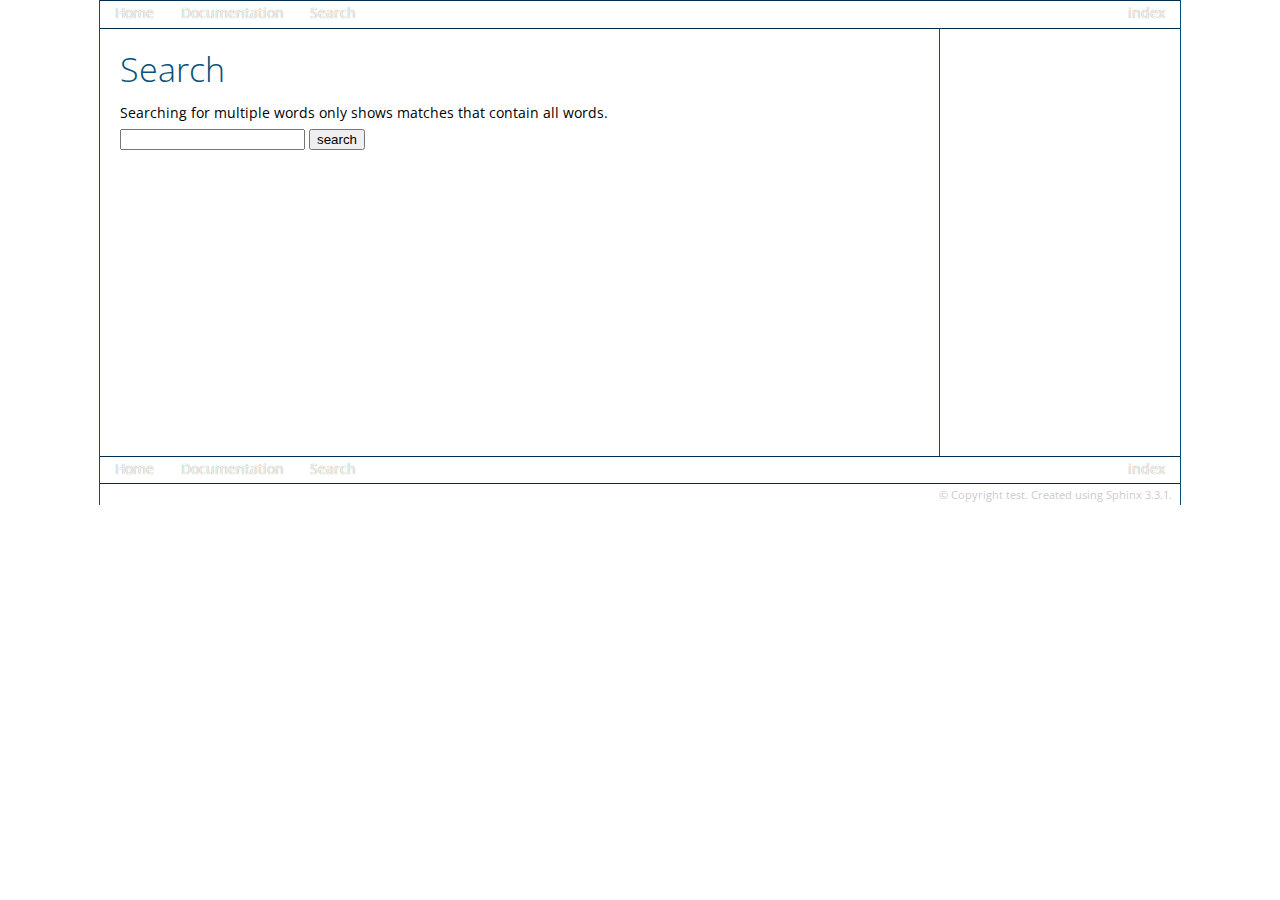
<file: docs/_build/html/search.html>
<!DOCTYPE html>

<html>
  <head>
    <meta charset="utf-8" />
    <meta name="viewport" content="width=device-width, initial-scale=1.0" />
    <title>Search &#8212; test 1.0 documentation</title>
    <link rel="stylesheet" href="_static/pygments.css" type="text/css" />
    <link rel="stylesheet" href="_static/sphinx13b.css" type="text/css" />
    
    <script id="documentation_options" data-url_root="./" src="_static/documentation_options.js"></script>
    <script src="_static/jquery.js"></script>
    <script src="_static/underscore.js"></script>
    <script src="_static/doctools.js"></script>
    <script src="_static/language_data.js"></script>
    <script src="_static/searchtools.js"></script>
    <link rel="index" title="Index" href="genindex.html" />
    <link rel="search" title="Search" href="#" />
  <script src="searchindex.js" defer></script>
  
<link href='https://fonts.googleapis.com/css?family=Open+Sans:300,400,700'
      rel='stylesheet' type='text/css' />

 





<script>
$(window).scroll(function() {
    var sb = $('.sphinxsidebarwrapper');
    var win = $(window);
    var sbh = sb.height();
    var offset = $('.sphinxsidebar').position()['top'];
    var wintop = win.scrollTop();
    var winbot = wintop + win.innerHeight();
    var curtop = sb.position()['top'];
    var curbot = curtop + sbh;
    if (sbh < win.innerHeight()) {
        sb.css('top', $u.min([$u.max([0, wintop - offset - 10]),
        $(document).height() - sbh - 200]));
    } else {
        if (curtop > wintop && curbot > winbot) {
            sb.css('top', $u.max([wintop - offset - 10, 0]));
        } else if (curtop < wintop && curbot < winbot) {
            sb.css('top', $u.min([winbot - sbh - offset - 20,
            $(document).height() - sbh - 200]));
        }
    }
});
</script>


  </head><body>
    <div class="related" role="navigation" aria-label="related navigation">
      <h3>Navigation</h3>
      <ul>
        <li class="right" style="margin-right: 10px">
          <a href="genindex.html" title="General Index"
             accesskey="I">index</a></li>
    <li><a href="index.html">Home</a>&#160;|</li>
    <li><a href="contents.html">Documentation</a> &#187;</li>

        <li class="nav-item nav-item-this"><a href="">Search</a></li> 
      </ul>
    </div>
      <div class="sphinxsidebar" role="navigation" aria-label="main navigation">
        <div class="sphinxsidebarwrapper">
        </div>
      </div>

    <div class="document">
      <div class="documentwrapper">
        <div class="bodywrapper">
          <div class="body" role="main">
            
  <h1 id="search-documentation">Search</h1>
  <div id="fallback" class="admonition warning">
  <script>$('#fallback').hide();</script>
  <p>
    Please activate JavaScript to enable the search
    functionality.
  </p>
  </div>
  <p>
    Searching for multiple words only shows matches that contain
    all words.
  </p>
  <form action="" method="get">
    <input type="text" name="q" aria-labelledby="search-documentation" value="" />
    <input type="submit" value="search" />
    <span id="search-progress" style="padding-left: 10px"></span>
  </form>
  
  <div id="search-results">
  
  </div>

            <div class="clearer"></div>
          </div>
        </div>
      </div>
      <div class="clearer"></div>
    </div>
    <div class="related" role="navigation" aria-label="related navigation">
      <h3>Navigation</h3>
      <ul>
        <li class="right" style="margin-right: 10px">
          <a href="genindex.html" title="General Index"
             >index</a></li>
    <li><a href="index.html">Home</a>&#160;|</li>
    <li><a href="contents.html">Documentation</a> &#187;</li>

        <li class="nav-item nav-item-this"><a href="">Search</a></li> 
      </ul>
    </div>
    <div class="footer" role="contentinfo">
        &#169; Copyright test.
      Created using <a href="https://www.sphinx-doc.org/">Sphinx</a> 3.3.1.
    </div>
  </body>
</html>
</file>
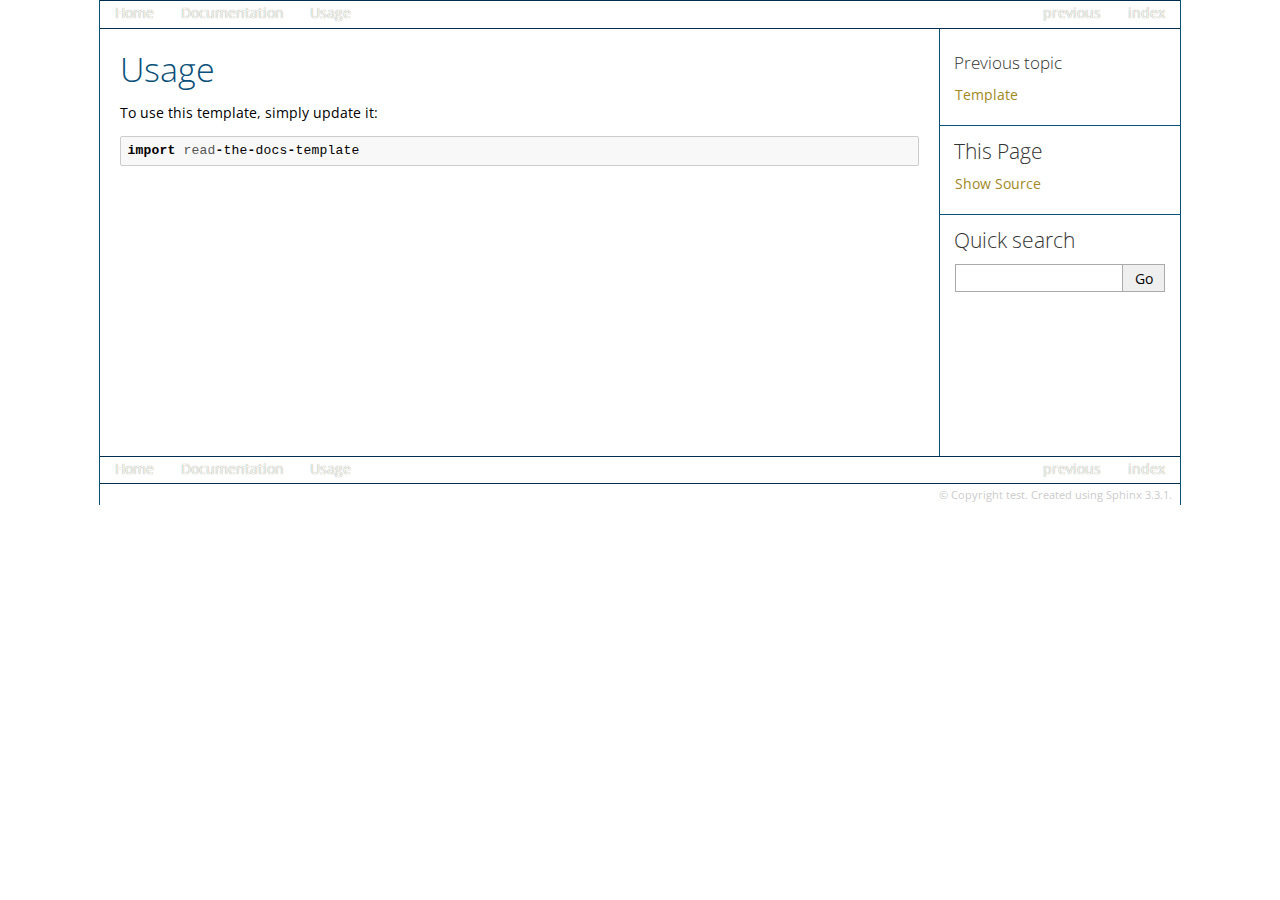
<file: docs/_build/html/usage.html>
<!DOCTYPE html>

<html>
  <head>
    <meta charset="utf-8" />
    <meta name="viewport" content="width=device-width, initial-scale=1.0" />
    <title>Usage &#8212; test 1.0 documentation</title>
    <link rel="stylesheet" href="_static/pygments.css" type="text/css" />
    <link rel="stylesheet" href="_static/sphinx13b.css" type="text/css" />
    <script id="documentation_options" data-url_root="./" src="_static/documentation_options.js"></script>
    <script src="_static/jquery.js"></script>
    <script src="_static/underscore.js"></script>
    <script src="_static/doctools.js"></script>
    <script src="_static/language_data.js"></script>
    <link rel="index" title="Index" href="genindex.html" />
    <link rel="search" title="Search" href="search.html" />
    <link rel="prev" title="Template" href="readme.html" />
<link href='https://fonts.googleapis.com/css?family=Open+Sans:300,400,700'
      rel='stylesheet' type='text/css' />

 





<script>
$(window).scroll(function() {
    var sb = $('.sphinxsidebarwrapper');
    var win = $(window);
    var sbh = sb.height();
    var offset = $('.sphinxsidebar').position()['top'];
    var wintop = win.scrollTop();
    var winbot = wintop + win.innerHeight();
    var curtop = sb.position()['top'];
    var curbot = curtop + sbh;
    if (sbh < win.innerHeight()) {
        sb.css('top', $u.min([$u.max([0, wintop - offset - 10]),
        $(document).height() - sbh - 200]));
    } else {
        if (curtop > wintop && curbot > winbot) {
            sb.css('top', $u.max([wintop - offset - 10, 0]));
        } else if (curtop < wintop && curbot < winbot) {
            sb.css('top', $u.min([winbot - sbh - offset - 20,
            $(document).height() - sbh - 200]));
        }
    }
});
</script>

  </head><body>
    <div class="related" role="navigation" aria-label="related navigation">
      <h3>Navigation</h3>
      <ul>
        <li class="right" style="margin-right: 10px">
          <a href="genindex.html" title="General Index"
             accesskey="I">index</a></li>
        <li class="right" >
          <a href="readme.html" title="Template"
             accesskey="P">previous</a> |</li>
    <li><a href="index.html">Home</a>&#160;|</li>
    <li><a href="contents.html">Documentation</a> &#187;</li>

        <li class="nav-item nav-item-this"><a href="">Usage</a></li> 
      </ul>
    </div>
      <div class="sphinxsidebar" role="navigation" aria-label="main navigation">
        <div class="sphinxsidebarwrapper">
  <h4>Previous topic</h4>
  <p class="topless"><a href="readme.html"
                        title="previous chapter">Template</a></p>
  <div role="note" aria-label="source link">
    <h3>This Page</h3>
    <ul class="this-page-menu">
      <li><a href="_sources/usage.rst.txt"
            rel="nofollow">Show Source</a></li>
    </ul>
   </div>
<div id="searchbox" style="display: none" role="search">
  <h3 id="searchlabel">Quick search</h3>
    <div class="searchformwrapper">
    <form class="search" action="search.html" method="get">
      <input type="text" name="q" aria-labelledby="searchlabel" />
      <input type="submit" value="Go" />
    </form>
    </div>
</div>
<script>$('#searchbox').show(0);</script>
        </div>
      </div>

    <div class="document">
      <div class="documentwrapper">
        <div class="bodywrapper">
          <div class="body" role="main">
            
  <div class="section" id="usage">
<h1>Usage<a class="headerlink" href="#usage" title="Permalink to this headline">¶</a></h1>
<p>To use this template, simply update it:</p>
<div class="highlight-default notranslate"><div class="highlight"><pre><span></span><span class="kn">import</span> <span class="nn">read</span><span class="o">-</span><span class="n">the</span><span class="o">-</span><span class="n">docs</span><span class="o">-</span><span class="n">template</span>
</pre></div>
</div>
</div>


            <div class="clearer"></div>
          </div>
        </div>
      </div>
      <div class="clearer"></div>
    </div>
    <div class="related" role="navigation" aria-label="related navigation">
      <h3>Navigation</h3>
      <ul>
        <li class="right" style="margin-right: 10px">
          <a href="genindex.html" title="General Index"
             >index</a></li>
        <li class="right" >
          <a href="readme.html" title="Template"
             >previous</a> |</li>
    <li><a href="index.html">Home</a>&#160;|</li>
    <li><a href="contents.html">Documentation</a> &#187;</li>

        <li class="nav-item nav-item-this"><a href="">Usage</a></li> 
      </ul>
    </div>
    <div class="footer" role="contentinfo">
        &#169; Copyright test.
      Created using <a href="https://www.sphinx-doc.org/">Sphinx</a> 3.3.1.
    </div>
  </body>
</html>
</file>
<file: docs/_build/html/_static/pygments.css>
.highlight .hll { background-color: #ffffcc }
.highlight  { background: #ffffff; }
.highlight .c { color: #999988; font-style: italic } /* Comment */
.highlight .err { color: #a61717; background-color: #e3d2d2 } /* Error */
.highlight .k { font-weight: bold } /* Keyword */
.highlight .o { font-weight: bold } /* Operator */
.highlight .ch { color: #999988; font-style: italic } /* Comment.Hashbang */
.highlight .cm { color: #999988; font-style: italic } /* Comment.Multiline */
.highlight .cp { color: #999999; font-weight: bold } /* Comment.Preproc */
.highlight .cpf { color: #999988; font-style: italic } /* Comment.PreprocFile */
.highlight .c1 { color: #999988; font-style: italic } /* Comment.Single */
.highlight .cs { color: #999999; font-weight: bold; font-style: italic } /* Comment.Special */
.highlight .gd { color: #000000; background-color: #ffdddd } /* Generic.Deleted */
.highlight .ge { font-style: italic } /* Generic.Emph */
.highlight .gr { color: #aa0000 } /* Generic.Error */
.highlight .gh { color: #999999 } /* Generic.Heading */
.highlight .gi { color: #000000; background-color: #ddffdd } /* Generic.Inserted */
.highlight .go { color: #888888 } /* Generic.Output */
.highlight .gp { color: #555555 } /* Generic.Prompt */
.highlight .gs { font-weight: bold } /* Generic.Strong */
.highlight .gu { color: #aaaaaa } /* Generic.Subheading */
.highlight .gt { color: #aa0000 } /* Generic.Traceback */
.highlight .kc { font-weight: bold } /* Keyword.Constant */
.highlight .kd { font-weight: bold } /* Keyword.Declaration */
.highlight .kn { font-weight: bold } /* Keyword.Namespace */
.highlight .kp { font-weight: bold } /* Keyword.Pseudo */
.highlight .kr { font-weight: bold } /* Keyword.Reserved */
.highlight .kt { color: #445588; font-weight: bold } /* Keyword.Type */
.highlight .m { color: #009999 } /* Literal.Number */
.highlight .s { color: #bb8844 } /* Literal.String */
.highlight .na { color: #008080 } /* Name.Attribute */
.highlight .nb { color: #999999 } /* Name.Builtin */
.highlight .nc { color: #445588; font-weight: bold } /* Name.Class */
.highlight .no { color: #008080 } /* Name.Constant */
.highlight .ni { color: #800080 } /* Name.Entity */
.highlight .ne { color: #990000; font-weight: bold } /* Name.Exception */
.highlight .nf { color: #990000; font-weight: bold } /* Name.Function */
.highlight .nn { color: #555555 } /* Name.Namespace */
.highlight .nt { color: #000080 } /* Name.Tag */
.highlight .nv { color: #008080 } /* Name.Variable */
.highlight .ow { font-weight: bold } /* Operator.Word */
.highlight .w { color: #bbbbbb } /* Text.Whitespace */
.highlight .mb { color: #009999 } /* Literal.Number.Bin */
.highlight .mf { color: #009999 } /* Literal.Number.Float */
.highlight .mh { color: #009999 } /* Literal.Number.Hex */
.highlight .mi { color: #009999 } /* Literal.Number.Integer */
.highlight .mo { color: #009999 } /* Literal.Number.Oct */
.highlight .sa { color: #bb8844 } /* Literal.String.Affix */
.highlight .sb { color: #bb8844 } /* Literal.String.Backtick */
.highlight .sc { color: #bb8844 } /* Literal.String.Char */
.highlight .dl { color: #bb8844 } /* Literal.String.Delimiter */
.highlight .sd { color: #bb8844 } /* Literal.String.Doc */
.highlight .s2 { color: #bb8844 } /* Literal.String.Double */
.highlight .se { color: #bb8844 } /* Literal.String.Escape */
.highlight .sh { color: #bb8844 } /* Literal.String.Heredoc */
.highlight .si { color: #bb8844 } /* Literal.String.Interpol */
.highlight .sx { color: #bb8844 } /* Literal.String.Other */
.highlight .sr { color: #808000 } /* Literal.String.Regex */
.highlight .s1 { color: #bb8844 } /* Literal.String.Single */
.highlight .ss { color: #bb8844 } /* Literal.String.Symbol */
.highlight .bp { color: #999999 } /* Name.Builtin.Pseudo */
.highlight .fm { color: #990000; font-weight: bold } /* Name.Function.Magic */
.highlight .vc { color: #008080 } /* Name.Variable.Class */
.highlight .vg { color: #008080 } /* Name.Variable.Global */
.highlight .vi { color: #008080 } /* Name.Variable.Instance */
.highlight .vm { color: #008080 } /* Name.Variable.Magic */
.highlight .il { color: #009999 } /* Literal.Number.Integer.Long */
</file>
<file: docs/_build/html/_static/sphinx13b.css>
/*
:copyright: Copyright 2007-2019 by the Sphinx team (sphinx-doc/sphinx#AUTHORS)
:license: BSD-2-Clause (LICENSE)
*/

@import url("basic.css");

/* -- page layout ----------------------------------------------------------- */

body {
    font-family: 'Open Sans', 'Lucida Grande', 'Lucida Sans Unicode', 'Geneva',
                 'Verdana', sans-serif;
    font-size: 14px;
    text-align: center;
    color: black;
    padding: 0;
    border-right: 1px solid #0a507a;
    border-left: 1px solid #0a507a;

    margin: 0 auto;
    min-width: 780px;
    max-width: 1080px;
}

.pageheader {
    text-align: left;
    padding: 10px 15px;
}

.pageheader ul {
    float: right;
    color: white;
    list-style-type: none;
    padding-left: 0;
    margin-top: 30px;
    margin-right: 10px;
}

.pageheader li {
    float: left;
    margin: 0 0 0 10px;
}

.pageheader li a {
    border-radius: 1px;
    padding: 8px 12px;
    color: #f9f9f0;
    text-shadow: 0 0 5px rgba(0, 0, 0, 0.5);
}

.pageheader li a:hover {
    background-color: #f9f9f0;
    color: #0a507a;
    text-shadow: none;
}

div.document {
    background-color: white;
    text-align: left;
}

div.bodywrapper {
    margin: 0 240px 0 0;
    border-right: 1px solid #0a507a;
}

div.body {
    margin: 0;
    padding: 0.5em 20px 20px 20px;
    min-height: 400px;
}

div.related {
    font-size: 1em;
    color: white;
}

div.related ul {
    height: 1.9em;
    border-top: 1px solid #002e50;
    border-bottom: 1px solid #002e50;
}

div.related ul li {
    margin: 0 5px 0 0;
    padding: 0;
    float: left;
}

div.related ul li.right {
    float: right;
    margin-right: 5px;
}

div.related ul li a {
    margin: 0;
    padding: 0 5px 0 5px;
    line-height: 1.75em;
    color: #f9f9f0;
    text-shadow: 0px 0px 1px rgba(0, 0, 0, 0.5);
}

div.related ul li a:hover {
    color: white;
    text-shadow: 0px 0px 1px rgba(255, 255, 255, 0.5);
}

div.sphinxsidebarwrapper {
    position: relative;
    top: 0px;
    padding: 0;
}

div.sphinxsidebar {
    margin: 0;
    padding: 0 15px 15px 0;
    width: 210px;
    float: right;
    font-size: 1em;
    text-align: left;
    max-height: 0px;
    clear: right;
}

div.sphinxsidebar .logo {
    font-size: 1.8em;
    color: #0A507A;
    font-weight: 300;
    text-align: center;
}

div.sphinxsidebar .logo img {
    vertical-align: middle;
}

div.sphinxsidebar .download a img {
    vertical-align: middle;
}

div.subscribeformwrapper {
    display: block;
    overflow: auto;
    margin-bottom: 1.2em;
}

div.sphinxsidebar input {
    border: 1px solid #aaa;
    font-family: 'Open Sans', 'Lucida Grande', 'Lucida Sans Unicode', 'Geneva',
                 'Verdana', sans-serif;
}

div.sphinxsidebar .subscribeform {
    margin-top: 0;
}

div.sphinxsidebar .subscribeform input {
    border: 1px solid #aaa;
    font-size: 0.9em;
    float: left;
    padding: 0.25em 0.5em;
    box-sizing: border-box;
}

div.sphinxsidebar .subscribeform input[type="text"] {
    width: 60%;
}

div.sphinxsidebar .subscribeform input[type="submit"] {
    width: 40%;
    border-left: none;
}

div.sphinxsidebar h3 {
    font-size: 1.5em;
    border-top: 1px solid #0a507a;
    margin-top: 1em;
    margin-bottom: 0.5em;
    padding-top: 0.5em;
}

div.sphinxsidebar h4 {
    font-size: 1.2em;
    margin-bottom: 0;
}

div.sphinxsidebar h3, div.sphinxsidebar h4 {
    margin-right: -15px;
    margin-left: -15px;
    padding-right: 14px;
    padding-left: 14px;
    color: #333;
    font-weight: 300;
}

div.sphinxsidebarwrapper > h3:first-child {
    margin-top: 0.5em;
    border: none;
}

div.sphinxsidebar h3 a {
    color: #333;
}

div.sphinxsidebar ul {
    color: #444;
    margin-top: 7px;
    padding: 0;
    line-height: 130%;
}

div.sphinxsidebar ul ul {
    margin-left: 20px;
    list-style-image: url(listitem.png);
}

div.footer {
    color: #ccc;
    text-shadow: 0 0 .2px rgba(255, 255, 255, 0.8);
    padding: 3px 8px 3px 0;
    clear: both;
    font-size: 0.8em;
    text-align: right;
}

div.footer a {
    color: #ccc;
}

/* -- body styles ----------------------------------------------------------- */

p {
    margin: 0.8em 0 0.5em 0;
}

a {
    color: #A2881D;
    text-decoration: none;
}

a:hover {
    color: #E1C13F;
}

div.body a {
    text-decoration: underline;
}

h1 {
    margin: 10px 0 0 0;
    font-size: 2.4em;
    color: #0A507A;
    font-weight: 300;
}

h2 {
    margin: 1.em 0 0.2em 0;
    font-size: 1.5em;
    font-weight: 300;
    padding: 0;
    color: #174967;
}

h3 {
    margin: 1em 0 -0.3em 0;
    font-size: 1.3em;
    font-weight: 300;
}

div.body h1 a, div.body h2 a, div.body h3 a, div.body h4 a, div.body h5 a, div.body h6 a {
    text-decoration: none;
}

div.body h1 a tt, div.body h2 a tt, div.body h3 a tt, div.body h4 a tt, div.body h5 a tt, div.body h6 a tt {
    color: #0A507A !important;
    font-size: inherit !important;
}

a.headerlink {
    color: #0A507A !important;
    font-size: 12px;
    margin-left: 6px;
    padding: 0 4px 0 4px;
    text-decoration: none !important;
    float: right;
}

a.headerlink:hover {
    background-color: #ccc;
    color: white!important;
}

h1 code, h2 code, h3 code, h4 code {
    font-size: inherit;
}

cite, code, tt {
    font-family: 'Consolas', 'DejaVu Sans Mono',
                 'Bitstream Vera Sans Mono', monospace;
    font-size: 14px;
    letter-spacing: -0.02em;
}

table.deprecated code.literal {
    word-break: break-all;
}

tt {
    background-color: #f2f2f2;
    border: 1px solid #ddd;
    border-radius: 2px;
    color: #333;
    padding: 1px 0.2em;
}

tt.descname, tt.descclassname, tt.xref {
    border: 0;
}

hr {
    border: 1px solid #abc;
    margin: 2em;
}

a tt {
    border: 0;
    color: #a2881d;
}

a tt:hover {
    color: #e1c13f;
}

pre {
    font-family: 'Consolas', 'Courier New', 'DejaVu Sans Mono',
                 'Bitstream Vera Sans Mono', monospace;
    font-size: 13px;
    letter-spacing: 0.015em;
    line-height: 120%;
    padding: 0.5em;
    border: 1px solid #ccc;
    border-radius: 2px;
    background-color: #f8f8f8;
}

pre a {
    color: inherit;
    text-decoration: underline;
}

td.linenos pre {
    padding: 0.5em 0;
}

div.quotebar {
    background-color: #f8f8f8;
    max-width: 250px;
    float: right;
    padding: 0px 7px;
    border: 1px solid #ccc;
    margin-left: 1em;
}

div.topic {
    background-color: #f8f8f8;
}

table {
    border-collapse: collapse;
    margin: 0 -0.5em 0 -0.5em;
}

table td, table th {
    padding: 0.2em 0.5em 0.2em 0.5em;
}

table.right {
    float: right;
    margin-left: 20px;
}

table.right td {
    border: 1px solid #ccc;
}

div.admonition, div.warning {
    font-size: 0.9em;
    margin: 1em 0 1em 0;
    border: 1px solid #86989B;
    border-radius: 2px;
    background-color: #f7f7f7;
    padding: 0;
}

div.admonition > p, div.warning > p {
    margin: 0.5em 1em 0.5em 1em;
    padding: 0;
}

div.admonition > pre, div.warning > pre {
    margin: 0.4em 1em 0.4em 1em;
}

div.admonition > p.admonition-title,
div.warning > p.admonition-title {
    margin-top: 0.5em;
    font-weight: bold;
}

div.warning {
    border: 1px solid #940000;
}

div.admonition > ul,
div.admonition > ol,
div.warning > ul,
div.warning > ol {
    margin: 0.1em 0.5em 0.5em 3em;
    padding: 0;
}

div.admonition div.highlight {
    background: none;
}

.viewcode-back {
    font-family: 'Open Sans', 'Lucida Grande', 'Lucida Sans Unicode', 'Geneva',
                 'Verdana', sans-serif;
}

div.viewcode-block:target {
    background-color: #f4debf;
    border-top: 1px solid #ac9;
    border-bottom: 1px solid #ac9;
}

.contentstable {
    margin-left: 30px;
    margin: 0 auto;
    table-layout: fixed;
}
</file>
